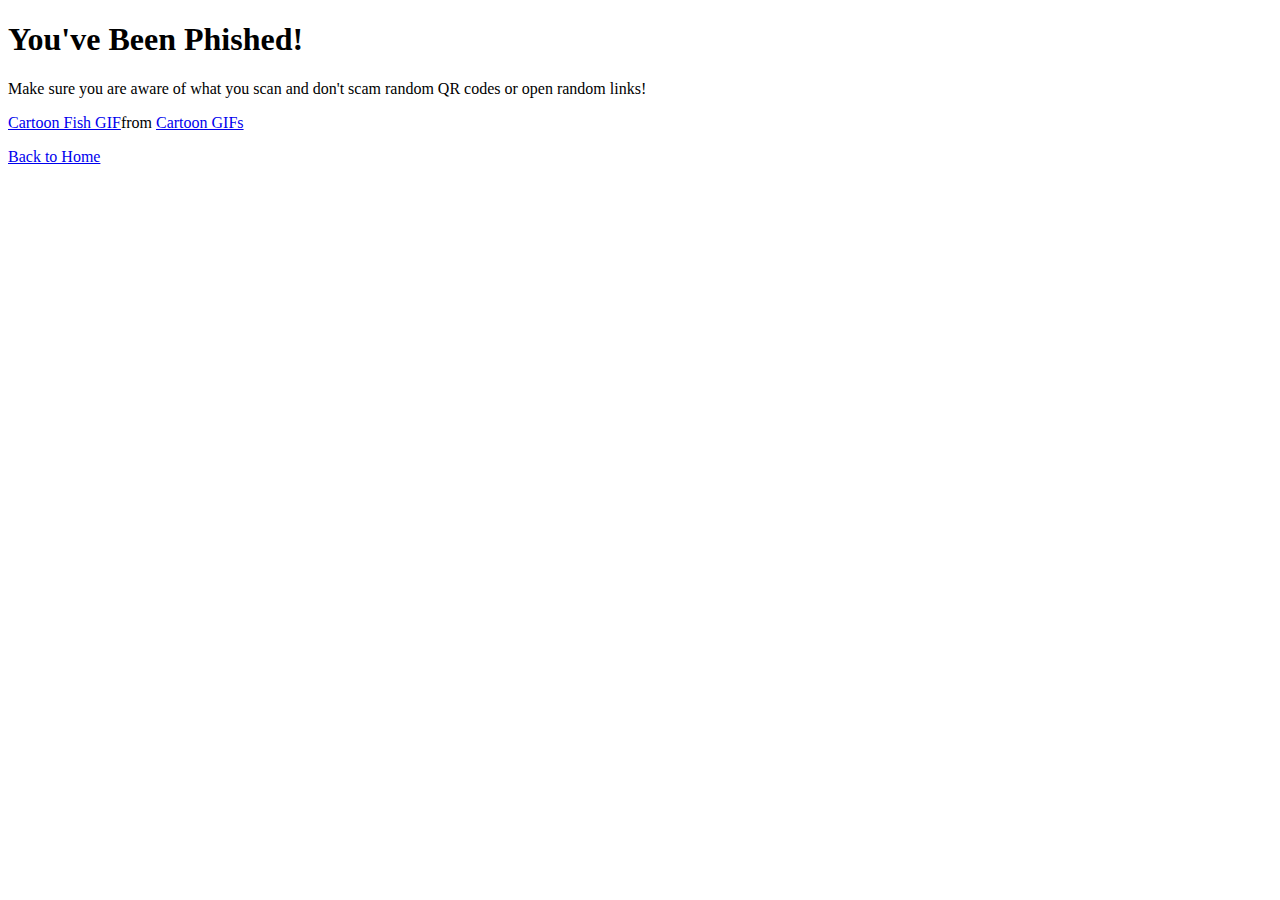
<file: phishing.html>
<!DOCTYPE html>
<head>
    <title>You've Been Phished</title>
</head>
<body>
    <h1>
        You've Been Phished!
    </h1>
    <p>
        Make sure you are aware of what you scan and don't scam random QR codes or open random links!
    </p>

    <div class="tenor-gif-embed" data-postid="18400967" data-share-method="host" data-aspect-ratio="1" data-width="50%"><a href="https://tenor.com/view/cartoon-fish-joke-fishing-email-gif-18400967">Cartoon Fish GIF</a>from <a href="https://tenor.com/search/cartoon-gifs">Cartoon GIFs</a></div> <script type="text/javascript" async src="https://tenor.com/embed.js"></script>
    <p></p>
    <p></p>
    <a href="phishing.html">Back to Home</a>
</body>
</file>
